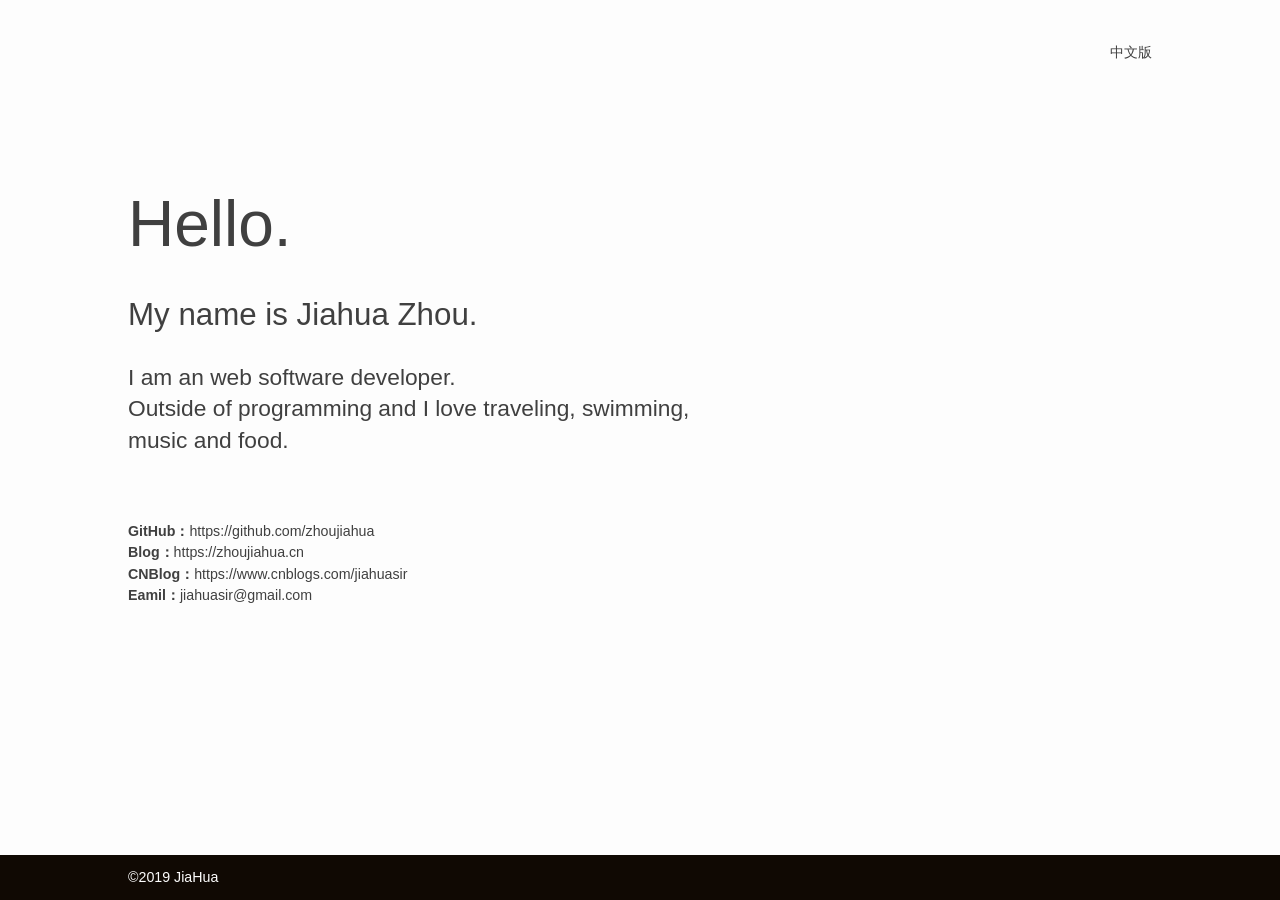
<file: index.html>
<!DOCTYPE html><html lang=en><head><meta charset=UTF-8><meta content=yes name=apple-mobile-web-app-capable><meta content=yes name=apple-touch-fullscreen><meta content="telephone=no,email=no" name=format-detection><meta http-equiv=Cache-Control content=no-siteapp><meta name=viewport content="width=device-width,initial-scale=1,maximum-scale=1,minimum-scale=1,user-scalable=0"><meta name=renderer content=webkit><meta http-equiv=X-UA-Compatible content="ie=edge"><van-number-keyboard safe-area-inset-bottom><link rel=icon href=/favicon.ico><link rel=apple-touch-icon href=favicon.png><link rel="Shortcut Icon" href=favicon.png type=image/x-icon><title>JiaHua-Blog</title><link href=/css/app.eb51bd66.css rel=preload as=style><link href=/js/app.ae10a4b1.js rel=preload as=script><link href=/js/chunk-vendors.9c5ec9d2.js rel=preload as=script><link href=/css/app.eb51bd66.css rel=stylesheet></head><body><div id=app></div><script src=/js/chunk-vendors.9c5ec9d2.js></script><script src=/js/app.ae10a4b1.js></script></body></html>
</file>
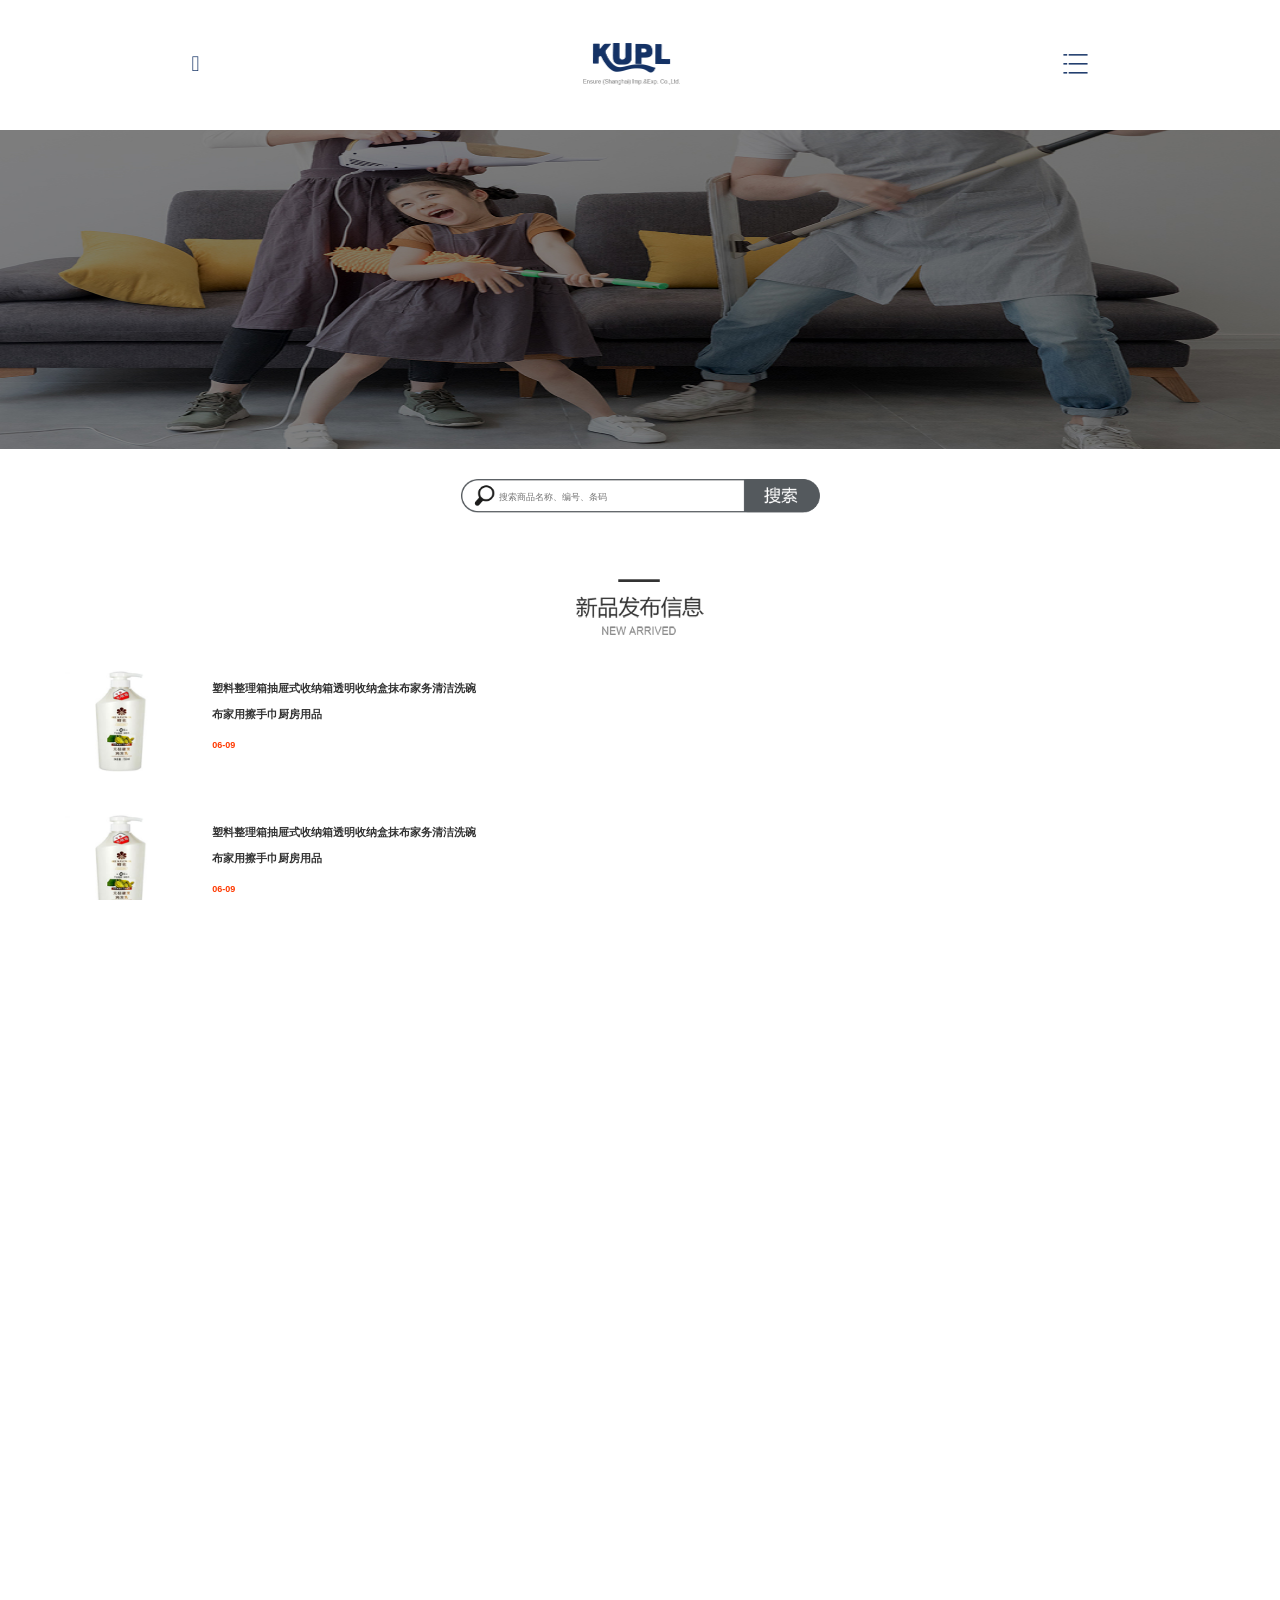
<file: kupl/index.html>
<!DOCTYPE html><html lang=en><head><meta charset=UTF-8><meta content=yes name=apple-mobile-web-app-capable><meta content=yes name=apple-touch-fullscreen><meta content="telephone=no,email=no" name=format-detection><meta http-equiv=Cache-Control content=no-siteapp><meta name=renderer content=webkit><meta http-equiv=X-UA-Compatible content="ie=edge"><meta name=viewport content="width=device-width,initial-scale=1,maximum-scale=1,minimum-scale=1,user-scalable=0,viewport-fit=cover"><van-number-keyboard safe-area-inset-bottom><link rel=icon href=/favicon.ico><link rel=apple-touch-icon href=favicon.png><link rel="Shortcut Icon" href=favicon.png type=image/x-icon><title>kupl</title><link href=/css/chunk-ddbefcf4.7ff21520.css rel=prefetch><link href=/js/chunk-ddbefcf4.e11a874f.js rel=prefetch><link href=/css/app.ea3a8899.css rel=preload as=style><link href=/css/chunk-vendors.74392131.css rel=preload as=style><link href=/js/app.7f5ba471.js rel=preload as=script><link href=/js/chunk-vendors.5959fe43.js rel=preload as=script><link href=/css/chunk-vendors.74392131.css rel=stylesheet><link href=/css/app.ea3a8899.css rel=stylesheet></head><body><div id=app></div><script src=/js/chunk-vendors.5959fe43.js></script><script src=/js/app.7f5ba471.js></script></body></html>
</file>
